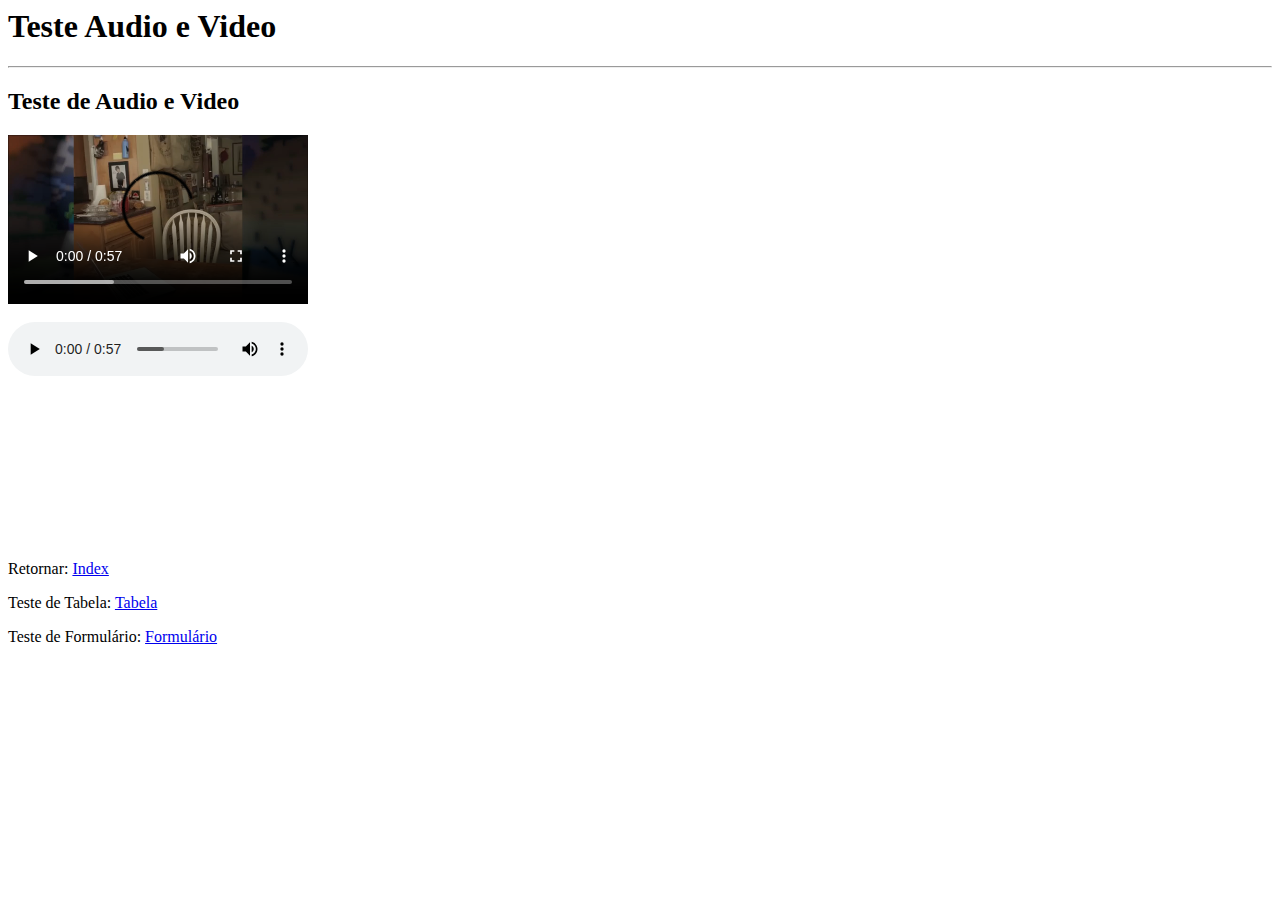
<file: audio_video.html>
<html>
    <head>
        <title>Teste de Audio e Video</title>
        <meta charset="UTF-8" />

        <style>
            th,
            td {
                border: 1px solid #000;
                padding: 5px;
                border-radius: 5px;
            }
        </style>
    </head>

    <body>
        <h1>
            <!--Título 1-->
            Teste Audio e Video
        </h1>
        <hr />

        <h2>
            <!--Título 2-->
            Teste de Audio e Video
        </h2>

        <video width="300" controls>
            <!--Video-->
            <source src="./audio-video/videotest.mp4" type="video/mp4" /></video
        ><br /><br />

        <audio width="300" controls>
            <!--Audio-->
            <source src="./audio-video/videotest.mp4" type="audio/mp4" /></audio
        ><br /><br />

        <iframe width="300" src="https://www.youtube.com/embed/ITqR2OPrumc" title="YouTube video player" frameborder="0"></iframe>
        <!--video Externo-->

        <p>Retornar: <a href="./index.html">Index</a></p>
        <!--"p" Parágrafo, "a" Link-->

        <p>Teste de Tabela: <a href="./tabela.html">Tabela</a></p>

        <p>Teste de Formulário: <a href="./formulario.html">Formulário</a></p>
        <!--"p" Parágrafo, "a" Link-->
    </body>
</html>
</file>
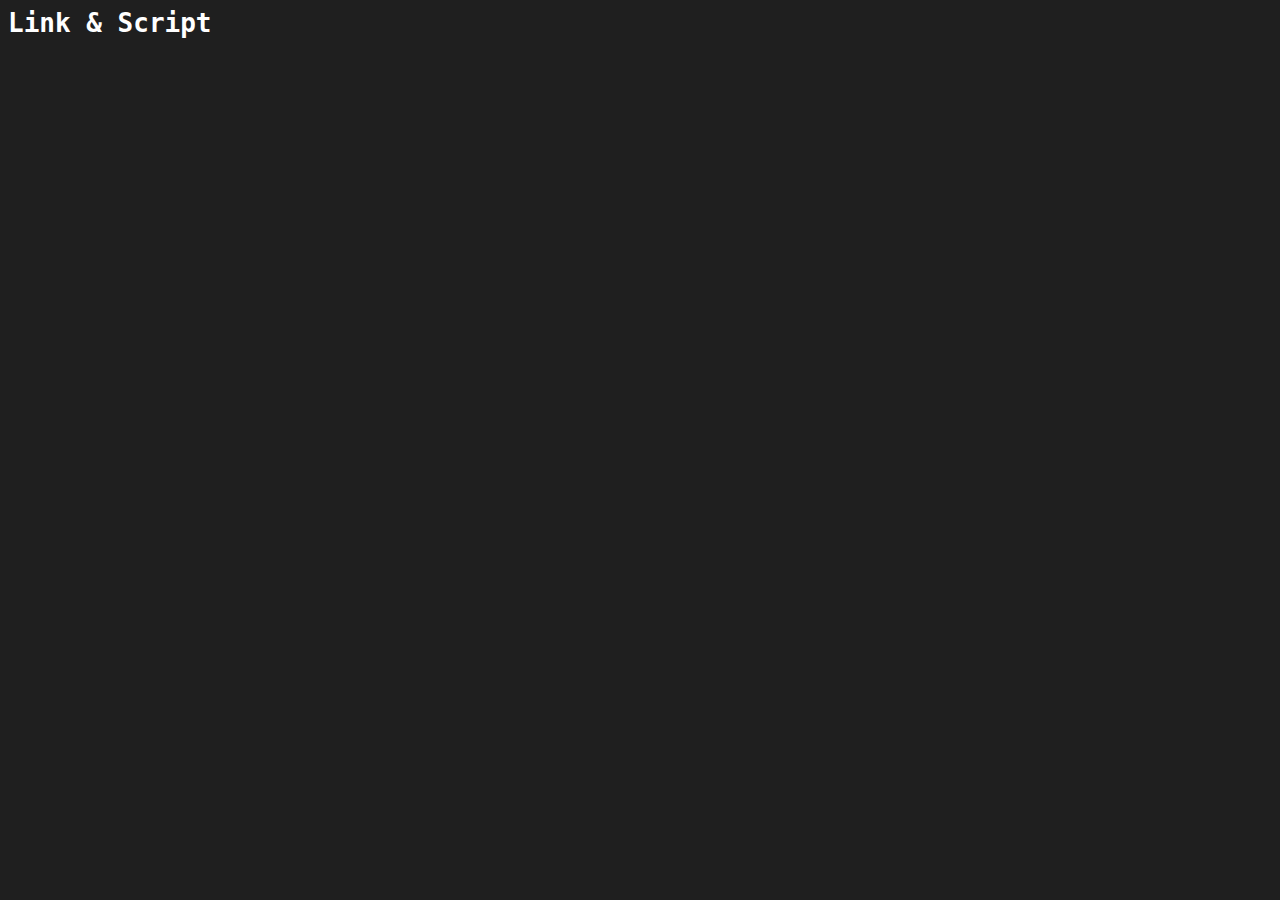
<file: index_2.html>
<html>
    <head>
        <meta charset="UTF-8" />
        <title>Link and Script</title>
    </head>
    <link rel="stylesheet" href="./style.css" />
    <script src="./script.js" defer></script>
    <body>
        <h1>Link & Script</h1>
    </body>
</html>
</file>
<file: style.css>
body
{
    background-color: rgb(31, 31, 31);
}

h1
{
    color: rgb(255, 255, 255);
    font-family: monospace;
    font-size: xx-large;
}
</file>
